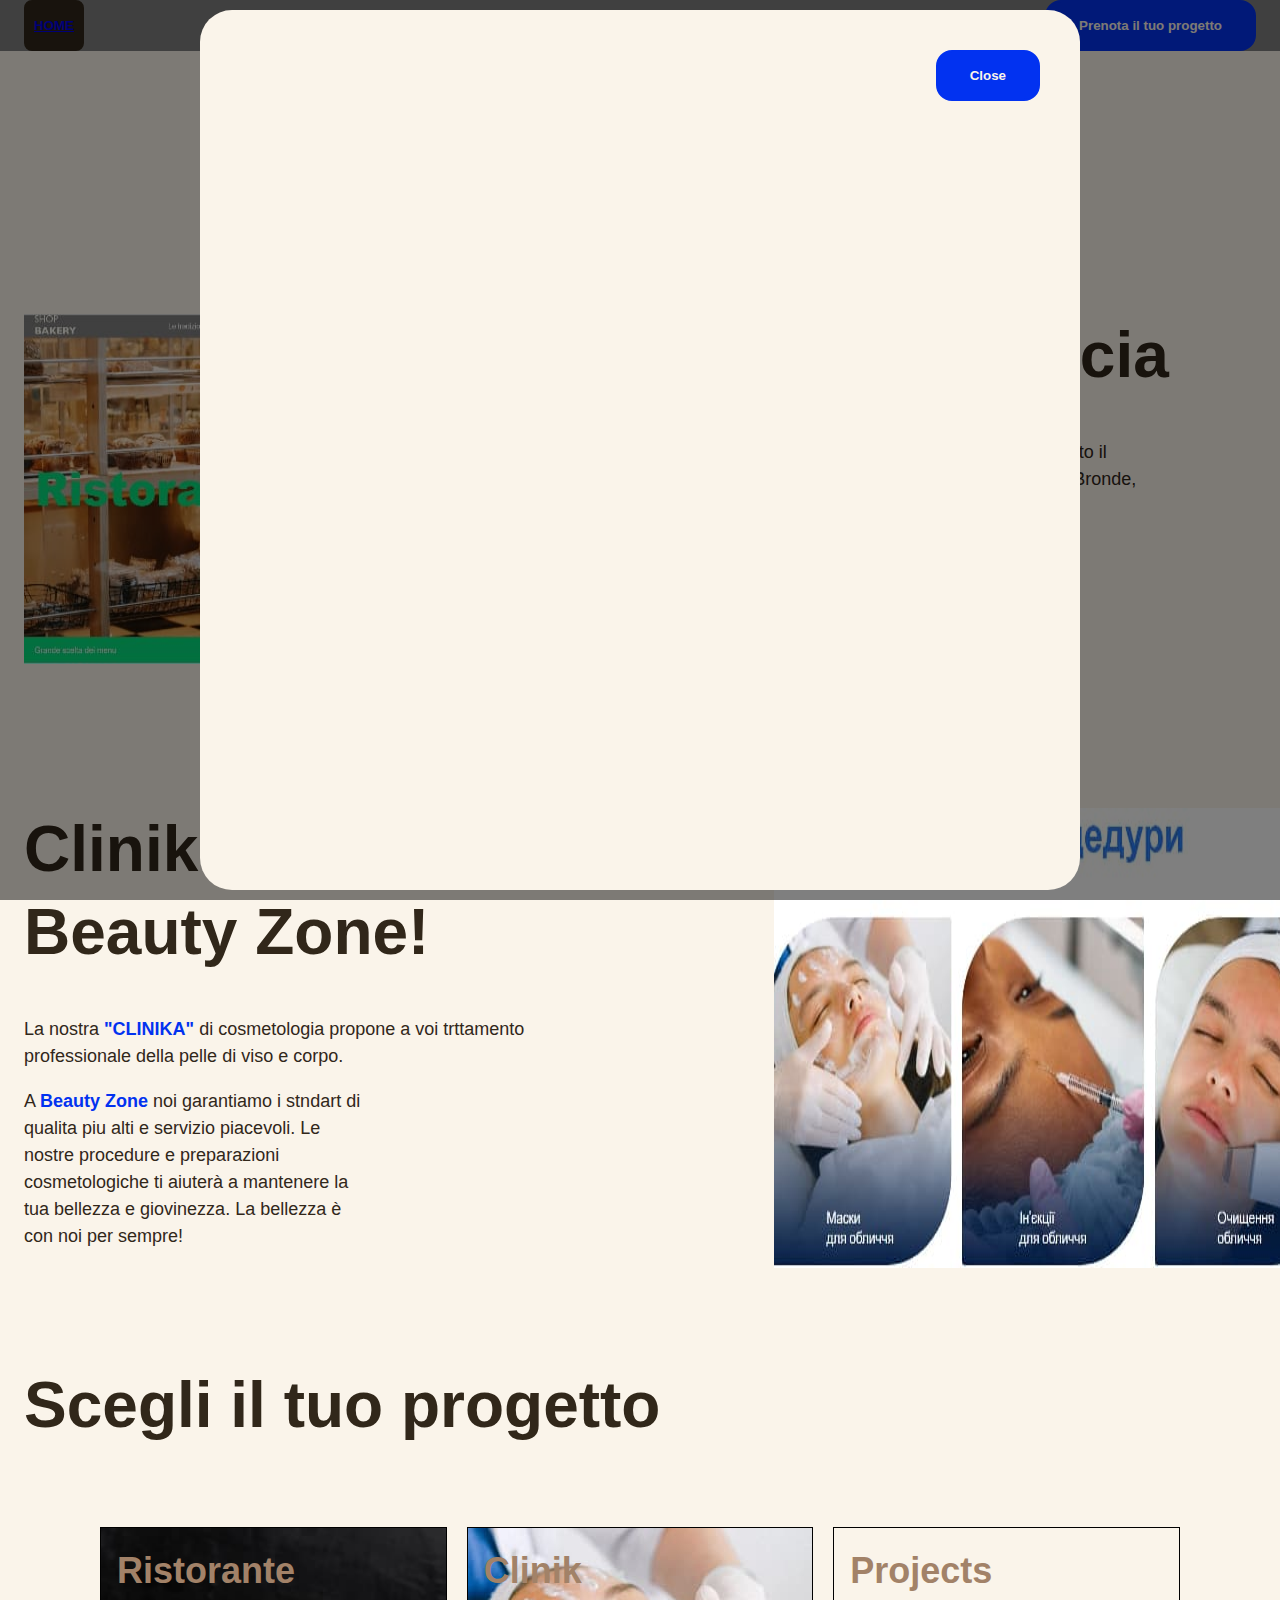
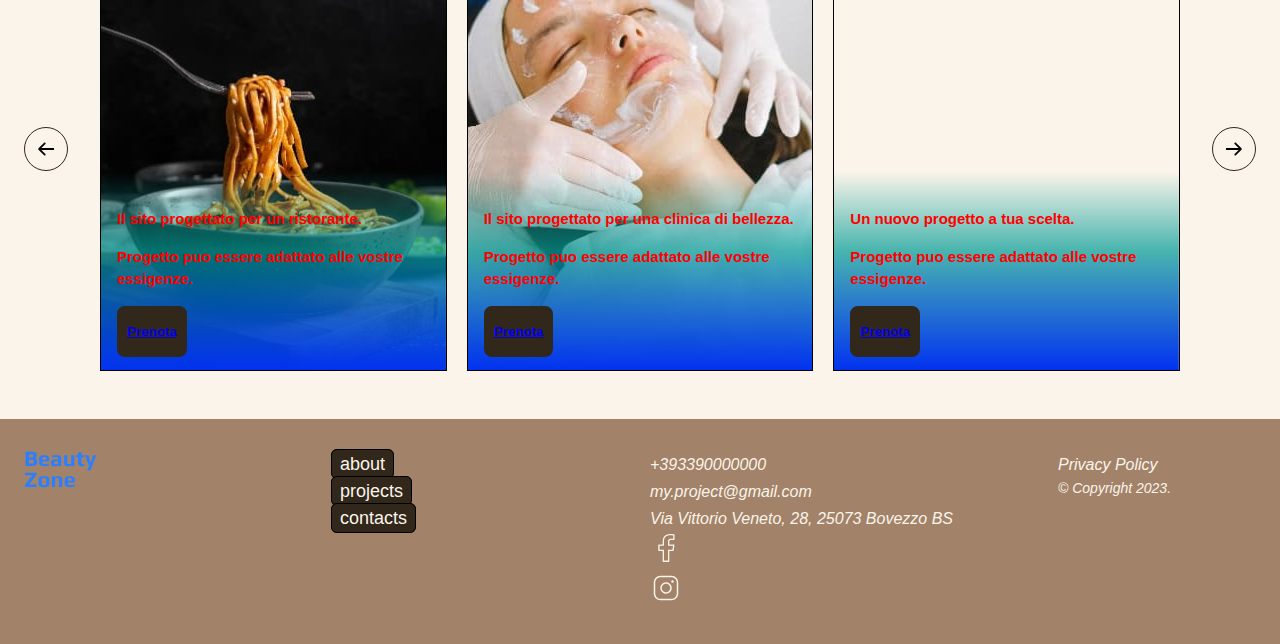
<file: index.html>
<!DOCTYPE html>
<html lang="en">

<head>
    <meta charset="UTF-8">
    <meta name="viewport" content="width=device-width, initial-scale=1.0">
    <title>ThisisProject</title>
    <link rel="stylesheet" href="css/style.css">
</head>

<body>
    <header class="header">
        <div class="container">
            <div class="header-container">
                <button class="button-secondary"><a href="index.html">HOME</a></button>
                <nav class="header-nav">
                    <ul class="header-menu">
                        <li><a class="link" href="sorse/about.html">about</a></li>
                        <li><a class="link" href="sorse/projects.html">projects</a></li>
                        <li><a class="link" href="sorse/contacts.html">contacts</a></li>
                    </ul>
                </nav>
                <button class="button-primary modal-btn-open" type="button">Prenota il tuo progetto</button>
            </div>

        </div>

    </header>

    <section>
        <div class="container">
            <h1 class="hero-title">My proJects</h1>
        </div>
    </section>



    <section class="ristorante-section section">
        <div class="container">
            <div class="ristorante-container">

                <img class="ristorante-imagine" src="images/projetto-laveccia.jpg" alt="restaurant site image">
                <div class="ristorante-content">
                    <h2 class="ristorante-title section-title">Ristorante la Veccia</h2>
                    <p class="ristorante-text">
                        Le tradizioni della <span class="brand uppercase">"Veccia"</span> e' un ristorante
                        che ha custodito tutto il meglio delle tradizioni siciliane.
                        Ricotta Ragusana, pistacchio di Bronde, maiale Siciliano e tutto il meglio della cucina locale!
                    </p>
                    <p class="ristorante-text limited">Noi collaboriamo dirittamente con artigian. La nostra specialita
                        è
                        <span class="brand">cliente soddisfatto</span>. Il nostro ristorante ha custodito i locali
                        nei design originale "Barocco".
                    </p>
                </div>
            </div>
        </div>
    </section>

    <section class="clinik-section section">
        <div class="container">
            <div class="clinik-container">


                <div class="clinik-content">
                    <h2 class="clinik-title section-title">Clinik trasformati
                        da Beauty Zone!</h2>
                    <p class="clinik-text">
                        La nostra <span class="brand uppercase">"Clinika"</span> di cosmetologia propone a voi
                        trttamento professionale della pelle di viso e corpo.
                    </p>
                    <p class="clinik-text limited">
                        A <span class="brand">Beauty Zone</span> noi garantiamo i stndart di qualita piu alti e servizio
                        piacevoli. Le nostre procedure e preparazioni cosmetologiche
                        ti aiuterà a mantenere la tua bellezza e giovinezza.
                        La bellezza è con noi per sempre!
                    </p>
                </div>
                <img class="clinik-imagine" src="images/clinic-image.jpg" alt="clinik site image">
            </div>
        </div>
    </section>


    <section class="section">
        <div class="container">
            <h2 class=" projects-title section-title centered">Scegli il tuo progetto</h2>
            <div class="projects-container">
                <button class="carousel-button" type="button">
                    <svg width="16" height="16">
                        <use href="images/icons.svg#icon-arrow"></use>
                    </svg>
                </button>
                <ul class="projects-list">
                    <li class="projects-item">
                        <article class="project-card restaurant">
                            <h3 class="project-title">Ristorante</h3>
                            <div class="project-contant">
                                <div class="project-text">
                                    <p>Il sito progettato per un ristorante.</p>
                                    <p>Progetto puo essere adattato alle vostre essigenze.</p>
                                </div>
                                <button class="button-secondary" type="button"><a
                                        href="sorse/projects.html">Prenota</a></button>
                            </div>

                        </article>
                    </li>
                    <li class="projects-item">
                        <article class="project-card clinik">
                            <h3 class="project-title">Clinik</h3>
                            <div class="project-contant">
                                <div class="project-text">
                                    <p>Il sito progettato per una clinica di bellezza.</p>
                                    <p>Progetto puo essere adattato alle vostre essigenze.</p>
                                </div>
                                <button class="button-secondary" type="button"><a
                                        href="sorse/projects.html">Prenota</a></button>
                            </div>

                        </article>
                    </li>
                    <li class="projects-item">
                        <article class="project-card project">
                            <h3 class="project-title">Projects</h3>
                            <div class="project-contant">
                                <div class="project-text">
                                    <p>Un nuovo progetto a tua scelta.</p>
                                    <p>Progetto puo essere adattato alle vostre essigenze.</p>
                                </div>
                                <button class="button-secondary" type="button"><a
                                        href="sorse/projects.html">Prenota</a></button>
                            </div>

                        </article>
                    </li>
                </ul>
                <button class="carousel-button carousel-button-rotate " type="button">
                    <svg width="16" height="16">
                        <use href="images/icons.svg#icon-arrow"></use>
                    </svg>
                </button>
            </div>
        </div>
        </div>
    </section>



</body>

<footer class="footer">
    <div class="container">
        <div class="footer-cantainer">
            <nav class="footer-nav">
                <div class="footer-logo">
                    <a href="#">
                        <img src="images/logo.svg" alt="logo"> <!--LOGO-->
                    </a>
                </div>
                <ul class="footer-menu">
                    <li><a class="link " href="sorse/about.html">about</a></li>
                    <li><a class="link " href="sorse/projects.html">projects</a></li>
                    <li><a class="link " href="sorse/contacts.html">contacts</a></li>
                </ul>
            </nav>
            <address class="footer-address">
                <ul class="address-list">
                    <li><a class="adress-link" href="tel:+393390000000">+393390000000</a></li>
                    <li>
                        <a class="adress-link" href="mailto:my.project@gmail.com">my.project@gmail.com</a>
                    </li>
                    <li>
                        <a class="adress-link" href="https://maps.app.goo.gl/V93sNDLa9A6Chw3a8" target="_blank">Via
                            Vittorio
                            Veneto,
                            28, 25073 Bovezzo
                            BS</a>
                    </li>
                    <li>
                        <a href="#">
                            <svg class="adress-icon" width="32" height="32">
                                <use href="/images/icons.svg#icon-facebook"></use>
                            </svg>
                        </a>
                    </li>
                    <li>
                        <a href="#">
                            <svg class="adress-icon" width="32" height="32">
                                <use href="/images/icons.svg#icon-instagram"></use>
                            </svg>
                        </a>
                    </li>
                </ul>
                <div class="address-info">
                    <a class="adress-link" href="#" target="_blank">Privacy Policy</a>
                    <p class="adress-copyright">&copy; Copyright 2023.</p>
                </div>
            </address>
        </div>


    </div>

</footer>

<div class="backdrop">
    <div class="modal">
        <button class="button-primary modal-btn-close" type="button">Close</button>
    </div>
</div>
<script src="js/modal.js"></script>

</html>
</file>
<file: css/style.css>
:root {
    --color-primary-dark: #31271a;
        --color-primary-light: #faf4ea;
        --color-secondary-light: #0232f0;
        --color-secondary-dark: #A28268;
        --color-brand-normal: #06df7d;
        --color-brand-light: #cfcfbc;
        --color-brand-dark: #465827;
        
}
/*Global*/
*,
*::after,
*::before {
    box-sizing: border-box;
}
body {
    color: var(--color-primary-dark);
    background-color: var(--color-primary-light);
    font-family: 'Popins', sans-serif;
    font-size: 18px;
    font-weight: 400;
    line-height: 1.5;
    margin: 0;
}
h1,
h2,
h3,
h4,
h5,
h6,
p {
    margin-top: 0;
}
ul {
    list-style-type: none;
    margin: 0;
    padding: 0;
}
.section {
    padding: 48px 0;
}
.container {
    width: 100%;
    max-width: 1288px;
    margin: 0 auto;
    padding: 0 24px;
}
/*Buttons*/
button {
    font-weight: 600;
    color: var(--color-primary-light);
    cursor: pointer;
    border-radius: 16px;
}
.button-primary {
    padding: 16px 32px;
    background-color: var(--color-secondary-light);
    border: 2px solid var(--color-secondary-light);
}
.button-primary:hover {
    color: var(--color-brand-dark);
    background-color: transparent;
}
.button-secondary {
    padding: 16px 8px;
    background-color: var(--color-primary-dark);
    border: 2px solid var(--color-primary-dark);
    border-radius: 8px;
    
}

.button-secondary:hover {
    color: var(--color-brand-dark);
    background-color: transparent;
}
/*Link*/
.link {
    color: var(--color-primary-light);
    text-decoration: none;
    border: 1px solid black;
    border-radius: 6px;
    padding: 4px 8px;
    background-color: var(--color-primary-dark);
}


.link:hover {
    color: var(--color-secondary-light);
}
/*Header*/
.header {
    background-color: gray;
}
.header-container {
    display: flex;
    align-items: center;
    gap: 40px;
}
.header-nav {
    display: flex;
    align-items: center;
    flex-grow: 1;
    gap: 40px;
}
.header-menu {
    display: flex;
    gap: 64px;
    flex-grow: 1;
    justify-content: center;
}
/*hero-section*/
.hero-title {
    margin-bottom: 0;
        color: var(--color-brand-dark);
        text-align: center;
        font-size: 111px;
        font-weight: 900;
}

/*Ristorante-section*/
.ristorante-section {
    padding-top: 96px;
}
.ristorante-container {
    display: flex;
    justify-content: space-between;
    gap: 40px;
}

.ristorante-content {
    min-width: 710px;

}
.ristorante-title {
    margin-bottom: 42px;
}
.ristorante-text .brand {
    color: var(--color-brand-normal);
    font-weight: 600;
}

.ristorante-text .uppercase {
    color: var(--color-brand-normal);
    text-transform: uppercase;
}

.ristorante-text {
    max-width: 600px;
}

.ristorante-text.limited {
    max-width: 350px;
}
.section-title {
    font-size: 64px;
    font-weight: 900;
    line-height: 1.3;
}
/*clinic-section*/
.clinik-section {
    padding-top: 96px;
}

.clinik-container {
    display: flex;
    justify-content: space-between;
    gap: 40px;
}

.clinik-content {
    min-width: 710px;

}

.clinik-title {
    margin-bottom: 42px;
}

.clinik-text .brand {
    color: var(--color-secondary-light);
    font-weight: 600;
}

.clinik-text .uppercase {
    color: var(--color-secondary-light);
    text-transform: uppercase;
}

.clinik-text {
    max-width: 600px;
}

.clinik-text.limited {
    max-width: 350px;
}

.section-title {
    font-size: 64px;
    font-weight: 900;
    line-height: 1.3;
}
/*Projects-section*/
.projects-container {
    display: flex;
        align-items: center;
        gap: 32px;
}
.projects-list {
    display: flex;
    gap: 20px;
    flex-wrap: wrap;
}
.projects-item {
    flex-basis: calc((100% - 40px) / 3);
}

.project-card {
    border: 1px solid black;
    height: 444px;
    padding: 16px;
    background-image: linear-gradient(180deg,
            rgba(0, 155, 150, 0) 55.21%,
            rgba(0, 155, 150, 0.71) 72.92%,
            var(--color-secondary-light)100%);
}
.project-card.clinik {
    background-image: linear-gradient(180deg,
            rgba(0, 155, 150, 0) 55.21%,
            rgba(0, 155, 150, 0.71) 72.92%,
            var(--color-secondary-light)100%),
        url('../images/mask.jpg');
    background-repeat: no-repeat;
    background-position: center top;
    background-size: cover;
}

.project-card.restaurant {
background-image: linear-gradient(180deg,
        rgba(0, 155, 150, 0) 55.21%,
        rgba(0, 155, 150, 0.71) 72.92%,
        var(--color-secondary-light)100%),
         url('../images/carbonara.jpg');
background-repeat: no-repeat;
background-position: center top;
background-size: cover; 
}
.project-card.project {
    background-image: linear-gradient(180deg,
            rgba(0, 155, 150, 0) 55.21%,
            rgba(0, 155, 150, 0.71) 72.92%,
            var(--color-secondary-light)100%),
        url('');
    background-repeat: no-repeat;
    background-position: center top;
    background-size: cover;
}




.projects-title {
    margin-bottom: 80px;
}

.project-title {
    font-weight: 600;
    font-size: 36px;
    margin-bottom: 80px;
    color: var(--color-secondary-dark);
}
.project-contant {
    transform:translateY(130px);
}

div .project-text {
    font-size: 15px;
    font-weight: 600;
    color: red;
}

/*carousel-icons*/
.carousel-button {
    display: flex;
    align-items: center;
    justify-content: center;
    flex-shrink: 0;
    width: 44px;
    height: 44px;
    padding: 0;
    background-color: transparent;
    border-radius: 50%;
    border: 1px solid var(--color-primary-dark);
    cursor: pointer;
}

.carousel-button:hover {
    background-color: var(--color-primary-dark);
    fill: var(--color-primary-light);

}

.carousel-button.carousel-button-rotate {
    transform: rotate(180deg);
}

/*Contact section*/
.contact-section {
    padding-bottom: 96px;
}

.contact-container {
    display: flex;
    gap: 32px;
}

.contact-title {
    margin-bottom: 16px;
}

.contact-map {
    flex-shrink: 0;
    border: none;
    border-radius: 16px;
}

/*FOOTER*/
.footer {
    position: relative;
    padding: 32px 0;
    background-color: var(--color-secondary-dark);
    
}

.footer-cantainer {
    display: flex;
    gap: 20px;
}

.footer-nav,
.footer-address {
    display: flex;
    flex-basis: 50%;
    gap: 20px;
}

.footer-logo,
.footer-menu {
    flex-grow: 1;
}

.address-list,
.address-info {
    flex-grow: 1;
}

.adress-link {
    color: var(--color-primary-light);
    font-weight: 300;
    font-size: 16px;
    text-decoration: none;
}

.adress-link:hover {
    color: var(--color-secondary-light);
}

.adress-icon {
    fill: var(--color-primary-light);
}

.adress-icon:hover {
    fill: var(--color-secondary-light);
}

.adress-copyright {
    color: var(--color-primary-light);
    font-size: 14px;
}

/*Modal*/
.backdrop {
    position: fixed;
    top: 0;
    left: 0;
    right: 0;
    bottom: 0;
    background-color: rgba(0, 0, 0, 0.5);
    display: flex;
    align-items: center;
    justify-content: center;
}

.backdrop.is-hidden {
    opacity: 0;
    visibility: hidden;
    pointer-events: none;
}

.modal {
    position: relative;
    width: 880px;
    height: 880px;
    background-color: var(--color-primary-light);
    border-radius: 32px;
}

.modal-btn-close {

    position: absolute;
    top: 40px;
    right: 40px;
}
</file>
